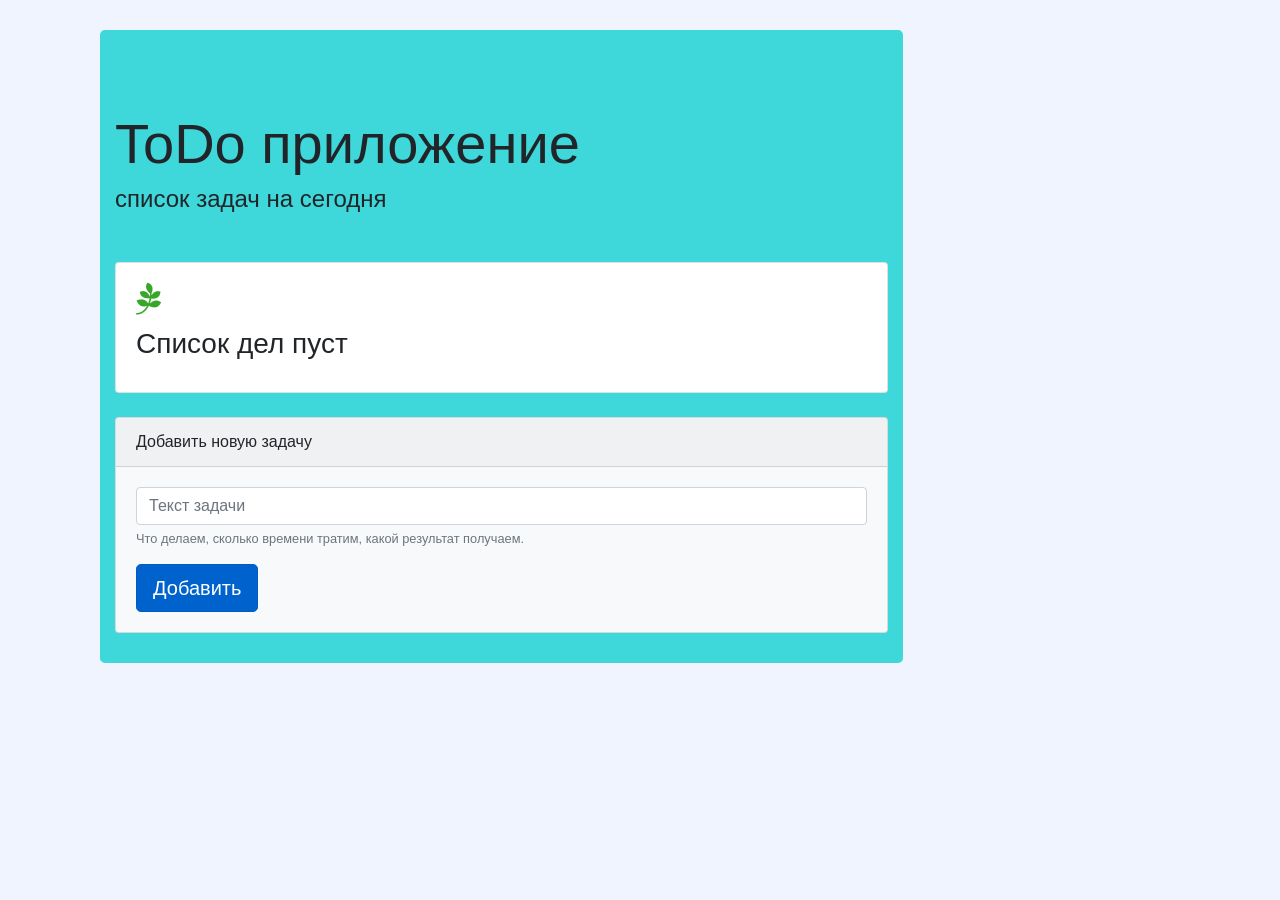
<file: app/index.html>
<!DOCTYPE html>
<html lang="ru">
<head>
	<meta charset="UTF-8"/>
	<meta name="viewport" content="width=device-width, initial-scale=1, shrink-to-fit=no"/>
	<link rel="stylesheet" href="https://maxcdn.bootstrapcdn.com/bootstrap/4.0.0/css/bootstrap.min.css" integrity="sha384-Gn5384xqQ1aoWXA+058RXPxPg6fy4IWvTNh0E263XmFcJlSAwiGgFAW/dAiS6JXm" crossorigin="anonymous"/>
	<link rel="stylesheet" href="css/main.css"/>
	<title>ToDo приложение</title>
</head>
<body>
	<div class="container">
		<div class="col-md-9">
			<div class="cart-content">

		<div id='notifyholder' class="notify-holder"></div>

		<div class="display-4 mb-2">ToDo приложение</div>
		<div class="h4 mb-5">список задач на сегодня</div>

	<!-- List of tasks -->
	<div class="card mb-4">
		<ul id='listOfTasks' class="list-group list-group-flush">
			<li id='emptyList' class="list-group-item empty-list ">
				<div class="empty-list__icon">
					<i class="fa fa-pagelines"></i>
						</div>
						<div class="empty-list__title">Список дел пуст</div>
							</li>
							</ul>
						</div>







<!-- //List of tasks -->

		<!-- Form add new task -->
		<div class="card bg-light" >
			<div class="card-header">Добавить новую задачу</div>
			<div class="card-body">
		<form id='form-new-task'>
			<div class="form-group">
				<input type="text" class="form-control" id="addNewTask" placeholder="Текст задачи" required>
				<small id="emailHelp" class="form-text text-muted">Что делаем, сколько времени тратим, какой результат получаем.</small>
			</div>
			<button type="submit" class="btn btn-primary  btn-lg active">Добавить</button>
		</form>
		</div>
			</div>
			</div>
		<!-- //Form add new task -->
</div>
	</div>

	<script src="https://cdnjs.cloudflare.com/ajax/libs/jquery/3.3.1/jquery.min.js"></script>
	<script src="https://cdnjs.cloudflare.com/ajax/libs/popper.js/1.12.9/umd/popper.min.js" integrity="sha384-ApNbgh9B+Y1QKtv3Rn7W3mgPxhU9K/ScQsAP7hUibX39j7fakFPskvXusvfa0b4Q" crossorigin="anonymous"></script>
	<script src="https://maxcdn.bootstrapcdn.com/bootstrap/4.0.0/js/bootstrap.min.js" integrity="sha384-JZR6Spejh4U02d8jOt6vLEHfe/JQGiRRSQQxSfFWpi1MquVdAyjUar5+76PVCmYl" crossorigin="anonymous"></script>
<link href="https://maxcdn.bootstrapcdn.com/font-awesome/4.2.0/css/font-awesome.min.css" rel="stylesheet">
	<script src="js/main.js"></script>
</body>
</html>
</file>
<file: app/css/main.css>
body {
  background-color: #EFF4FF;
  padding-top: 30px;
  margin-bottom: 30px;
}
.aside {
  height: 400px;
}
.main {
  height: 400px;
}
.d-flex {
  display: flex;
}
.task-title {
  font-weight: 400;
  padding-top: 5px;
}
.gray {
  color: #35AFE8;
}
.task-title--done {
  text-decoration: line-through;
  color: #D7D7D5;
}
.task-item_buttons button {
  margin-right: 5px;
  float: left;
}
.task-item_buttons button:last-child {
  margin-right: 0px;
}
.notify-holder {
  height: 60px;
  /*background-color: #F8D7DA;*/
  margin-bottom: 20px;
  padding-top: 20px;
  border-radius: 5px;
}
.cart-content {
  background-color: #3ED7DA;
  padding-bottom: 30px;
  padding-left: 15px;
  padding-right: 15px;
  border-radius: 5px;
}
.emptyList {
  flex-direction: column;
  justify-content: center;
  align-items: center;
  padding-top: 1em;
  padding-bottom: 1em;
  display: flex;
}
.empty-list__title {
  font-size: 28px;
  margin-bottom: 15px;
  font-weight: 300;
}
.empty-list__icon {
  color: #38A729;
  font-size: 32px;
}
</file>
